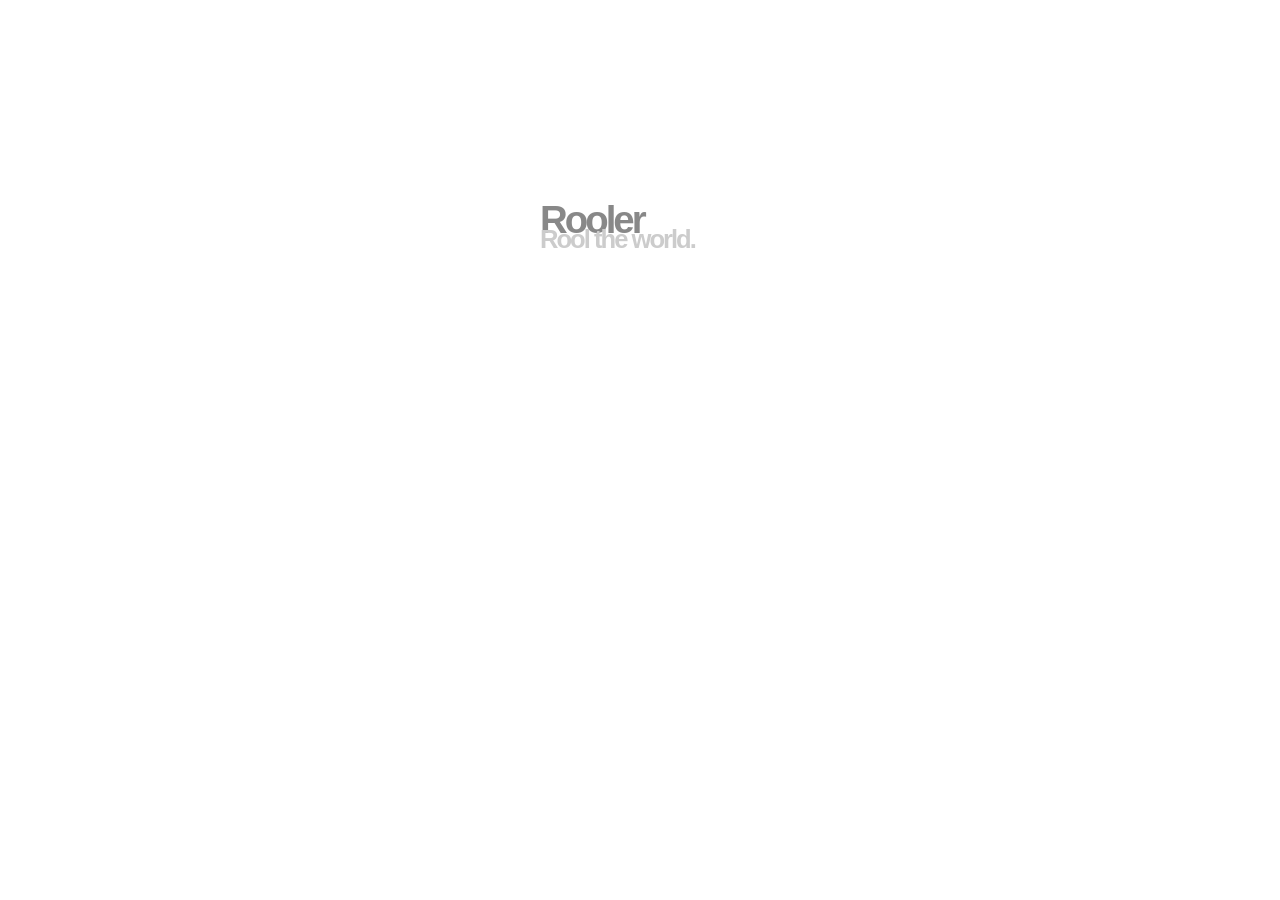
<file: gae/rooler/bounds.html>
<!DOCTYPE html>
<html>
  <head>
    <title>r o o l e r</title>
    <style>
      html body {
        margin: 0;
        padding: 0;
      }
      body {
        font: .8em Arial, Helvetica, 'bitstream vera sans', sans-serif;
        overflow: hidden;
      }
      h1 {
        color: #888;
        font-size: 300%;
        letter-spacing: -3px;
        font-weight: bold;
        margin-bottom: -38px;
      }

      h2 {
        color: #CCC;
        font-size: 200%;
        letter-spacing: -2px;
        font-weight: bold;
      }

      a {
        text-decoration: none;
      }

      .content {
        width:200px;
        margin: 200px auto 0 auto;
      }

    </style>

    <link href='rooler/rooler.css' rel='stylesheet' type='text/css'/>

    <script src='rooler/screenshot.js' type='text/javascript'></script>
    <script src='rooler/screencoordinates.js' type='text/javascript'></script>
    <script src='rooler/bounds.js' type='text/javascript'></script>
    <script src='rooler/distance.js' type='text/javascript'></script>
    <script src='rooler/rooler.js' type='text/javascript'></script>

    <script type='text/javascript'>
    window.Rooler = {};

    start = function() {
      window.Rooler.screenCoordinates = new rooler.ScreenCoordinates();


      var boundsTool = new rooler.BoundsTool();
      boundsTool.canClose = false;

      updateScreenshot();
    }

    updateScreenshot = function() {
      var canvas = document.createElement('canvas');
      canvas.width = window.innerWidth;
      canvas.height = window.innerHeight;

      var context = canvas.getContext('2d');
      context.fillStyle = 'white'
      context.fillRect(0, 0, canvas.width, canvas.height);

      var logo = document.getElementById('logo');
      context.drawImage(logo, logo.offsetLeft, logo.offsetTop);

      window.Rooler.screenShot = new rooler.ScreenShot(canvas)
    }

    window.addEventListener('load', function() {
      start();
    }, false);

    window.addEventListener('resize', function() {
      updateScreenshot();
    }, false);
    </script>
  </head>
  <body>
    <div class='content'>
      <a href='rooler.crx'>
        <img src='logo.png' id='logo' style='opacity: 0'/>
        <!--<img src='logo.png' style='position: relative; top: -59px; z-index: 2000;'/>-->
        <div style='position: relative; top: -86px'>
          <h1><span>Rooler</span></h1>
          <h2><span>Rool the world.</span></h2>
        </div>
      </a>
    </div>
  </body>
</html>
</file>
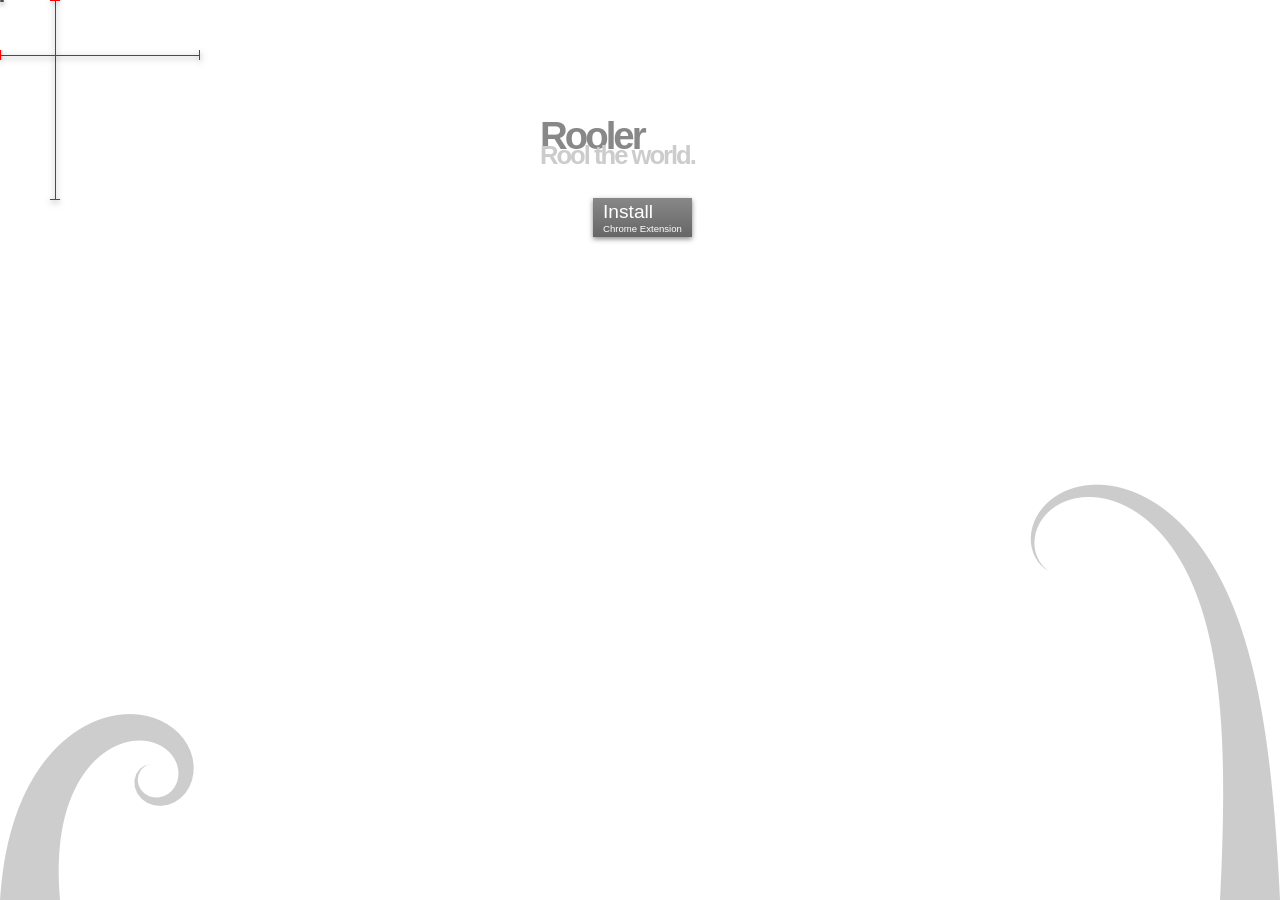
<file: gae/rooler/demo.html>
<!DOCTYPE html>
<html>
  <head>
    <title>r o o l e r</title>
    <style>
      html body {
        margin: 0;
        padding: 0;
        height: 100%;
      }
      body {
        font: .8em Arial, Helvetica, 'bitstream vera sans', sans-serif;
        overflow: hidden;
      }
      h1 {
        color: #888;
        font-size: 300%;
        letter-spacing: -3px;
        font-weight: bold;
        margin-bottom: -38px;
      }

      h2 {
        color: #CCC;
        font-size: 200%;
        letter-spacing: -2px;
        font-weight: bold;
      }
      h3 {
        margin-bottom: 0;
      }

      a {
        text-decoration: none;
      }

      #contentRoot {
        position: absolute;
        width: 100%;
        height: 100%;
        background: white;
      }

      .content {
        width:200px;
        margin: 200px auto 0 auto;
      }

      #curve1 {
        position: absolute;
        bottom: 0;
        left: 0;
      }
      #curve2 {
        position: absolute;
        bottom: 0;
        right: 0;
      }

      #install {
        font-size: 150%;
        display: inline-block;
        padding: 3px 10px;
        margin-left: 53px;
        top: 84px;
        z-index: 5000;
        position: absolute;
        visibility: hidden;
        background-image: -webkit-linear-gradient(top,#888,#666);
        color: white;
        -moz-box-shadow: 0px 2px 5px #888;
        -webkit-box-shadow: 0px 2px 5px #888;
        box-shadow: 0px 2px 5px #888;
      }
      #install:hover {
        background-image: -webkit-linear-gradient(top,#777,#555);
      }

      .instructions {
        position: absolute;
        margin-left: -20px;
        width: 300px;
        top: 250px;
        color: #888;
      }

    </style>

    <link href='rooler/rooler.css' rel='stylesheet' type='text/css'/>
    <script src='rooler/base.js' type='text/javascript'></script>
    <script src='html2canvas.js' type='text/javascript'></script>
    <script src='rooler/tool.js' type='text/javascript'></script>
    <script src='rooler/screenshot.js' type='text/javascript'></script>
    <script src='rooler/screencoordinates.js' type='text/javascript'></script>
    <script src='rooler/capture.js' type='text/javascript'></script>
    <script src='rooler/loupe.js' type='text/javascript'></script>
    <script src='rooler/magnifier.js' type='text/javascript'></script>
    <script src='rooler/bounds.js' type='text/javascript'></script>
    <script src='rooler/distance.js' type='text/javascript'></script>
    <script src='rooler/rooler.js' type='text/javascript'></script>

    <script type='text/javascript'>
    window.Rooler = {};
    var tool = null;
    var instructions = null;

    start = function() {
      if (navigator.userAgent.toLowerCase().indexOf('chrome') > -1) {
        document.getElementById('install').style.visibility = 'visible';
      }

      if (tool) {
        tool.close();
        tool = null;
      }

      window.Rooler.screenCoordinates = new rooler.ScreenCoordinates();

      var hash = window.location.hash;
      var toolName = 'DistanceTool';
      if (hash) {
        var name = hash.slice(1);
        if (name == 'bounds') {
          toolName = 'BoundsTool';
        } else if (name == 'magnify') {
          toolName = 'Magnifier';
        } else if (name == 'loupe') {
          toolName = 'Loupe';
        }
      }

      if (instructions) {
        rooler.addClass(instructions, 'roolerHidden');
      }

      instructions = document.getElementById(toolName + 'Instructions');
      if (instructions) {
        rooler.removeClass(instructions, 'roolerHidden');
      }

      tool = new rooler[toolName]();
      tool.setCanClose(false);

      updateScreenshot();
    }

    updateScreenshot = function() {
      var canvas = rooler.Html2Canvas.capture(document.getElementById('contentRoot'));
      window.Rooler.screenShot = new rooler.ScreenShot(canvas)

      // document.body.appendChild(canvas);
      // canvas.style.position = 'absolute';
      // canvas.style.top = '0';
      // canvas.style.left = '0';
      // canvas.style.opacity = .8;
    }

    window.addEventListener('load', function() {
      start();
    }, false);

    window.addEventListener('resize', function() {
      updateScreenshot();
    }, false);

    window.addEventListener('hashchange', function() {
      start();
    }, false);
    </script>
  </head>
  <body>
    <div id='contentRoot'>
      <div class='content'>
        <img id='curve1', src='curve.png'/>
        <img id='curve2', src='curve2.png'/>
        <div style='position: relative; top: -86px;'>
          <h1><span>Rooler</span></h1>
          <h2><span>Rool the world.</span></h2>
            <a id='install' href='rooler.crx'><span>Install</span><span style='font-size:.5em; display:block'>Chrome Extension</span></a>
        </div>
        <div>
      </div>
      <div id='MagnifierInstructions' class='instructions roolerHidden'>
        <h3>Magnifier</h3>
        <div>&raquo;Use arrow keys to micro-adjust the position.</div>
        <div>&raquo;Use 'space' key to reset the coordinates- useful</div>
        <div style='margin-left:8px'>for complex measurements.</div>
      </div>
      <div id='BoundsToolInstructions' class='instructions roolerHidden'>
        <h3>Bounds</h3>
        <div>&raquo;Drag a box around the element to be measured.</div>
        <div>&raquo;Click the camera icon to save the selected area.</div>
      </div>
      <div id='LoupeInstructions' class='instructions roolerHidden'>
        <h3>Magnifier</h3>
        <div>&raquo;Use arrow keys to micro-adjust the position.</div>
        <div>&raquo;Use 'space' key to reset the coordinates- useful</div>
        <div style='margin-left:8px'>for complex measurements.</div>
      </div>
    </div>
  </body>
</html>
</file>
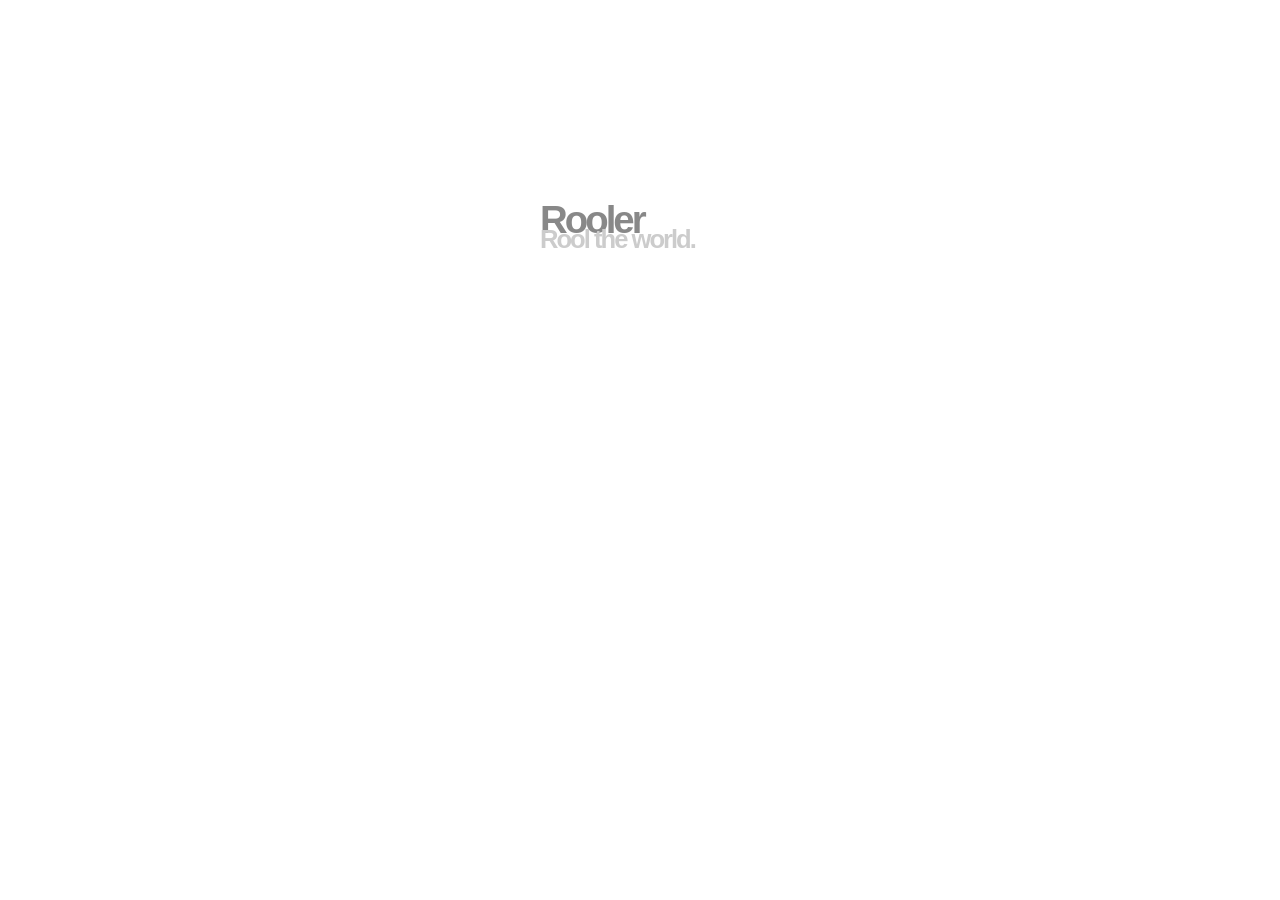
<file: gae/rooler/magnifier.html>
<!DOCTYPE html>
<html>
  <head>
    <title>r o o l e r</title>
    <style>
      html body {
        margin: 0;
        padding: 0;
      }
      body {
        font: .8em Arial, Helvetica, 'bitstream vera sans', sans-serif;
        overflow: hidden;
      }
      h1 {
        color: #888;
        font-size: 300%;
        letter-spacing: -3px;
        font-weight: bold;
        margin-bottom: -38px;
      }

      h2 {
        color: #CCC;
        font-size: 200%;
        letter-spacing: -2px;
        font-weight: bold;
      }

      a {
        text-decoration: none;
      }

      .content {
        width:200px;
        margin: 200px auto 0 auto;
      }

    </style>

    <link href='rooler/rooler.css' rel='stylesheet' type='text/css'/>

    <script src='rooler/screenshot.js' type='text/javascript'></script>
    <script src='rooler/screencoordinates.js' type='text/javascript'></script>
    <script src='rooler/magnifier.js' type='text/javascript'></script>
    <script src='rooler/distance.js' type='text/javascript'></script>
    <script src='rooler/rooler.js' type='text/javascript'></script>

    <script type='text/javascript'>
    window.Rooler = {};

    start = function() {
      window.Rooler.screenCoordinates = new rooler.ScreenCoordinates();

      var tool = new rooler.Magnifier();
      tool.setCanClose(false);

      updateScreenshot();
    }

    updateScreenshot = function() {
      var canvas = document.createElement('canvas');
      canvas.width = window.innerWidth;
      canvas.height = window.innerHeight;

      var context = canvas.getContext('2d');
      context.fillStyle = 'white'
      context.fillRect(0, 0, canvas.width, canvas.height);

      var logo = document.getElementById('logo');
      context.drawImage(logo, logo.offsetLeft, logo.offsetTop);

      window.Rooler.screenShot = new rooler.ScreenShot(canvas)
    }

    window.addEventListener('load', function() {
      start();
    }, false);

    window.addEventListener('resize', function() {
      updateScreenshot();
    }, false);
    </script>
  </head>
  <body>
    <div class='content'>
      <a href='rooler.crx'>
        <img src='logo.png' id='logo' style='opacity: 0'/>
        <!--<img src='logo.png' style='position: relative; top: -59px; z-index: 2000;'/>-->
        <div style='position: relative; top: -86px; z-index: 100;'>
          <h1><span>Rooler</span></h1>
          <h2><span>Rool the world.</span></h2>
        </div>
      </a>
    </div>
  </body>
</html>
</file>
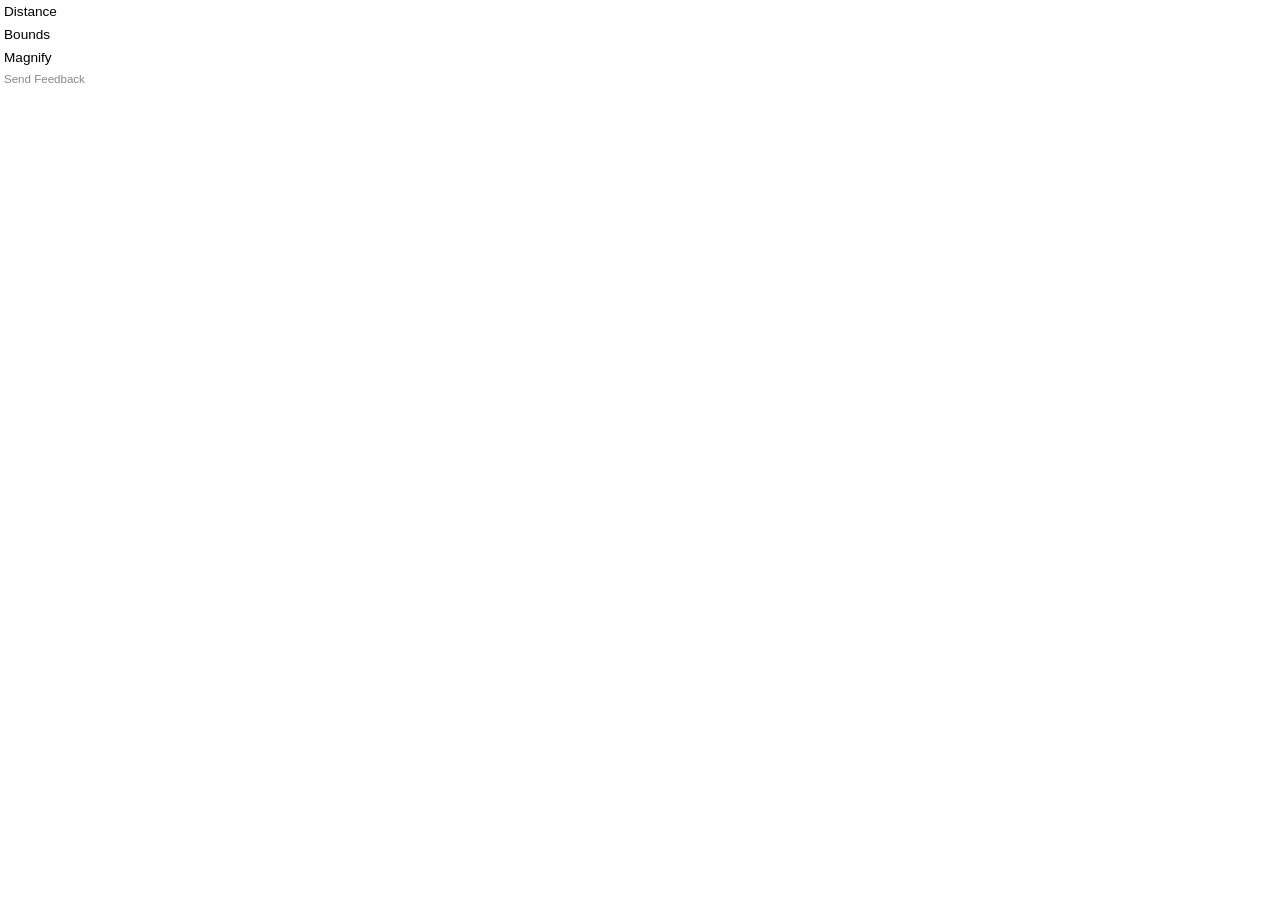
<file: gae/rooler/rooler/popup.html>
<!DOCTYPE html>
<html>
  <head>
    <title></title>

    <style>
      body {
        font-family:  Arial, Helvetica, sans-serif;
        font-size: .85em;
        width: 150px;
        margin: 0;
      }

      .menuItem {
        padding: 4px;
        cursor: default;
      }

      .menuItem:hover {
        background: #CCC;
      }

      #feedback {
        font-size: .85em;
        color: #888;
      }
    </style>
    <script src='popup.js' type='text/javascript'></script>
  </head>

  <body>
    <div id='menu'>
      <div id='distanceTool' class='menuItem'>
        <span>Distance</span>
      </div>
      <div id='boundsTool' class='menuItem'>
        <span>Bounds</span>
      </div>
      <!-- <div id='magnifierTool' class='menuItem'>
        <span>Magnify</span>
      </div> -->
      <div id='loupeTool' class='menuItem'>
        <span>Magnify</span>
      </div>
      <div id='feedback' class='menuItem'>
        <span>Send Feedback</span>
      </div>
  </body>
</html>
</file>
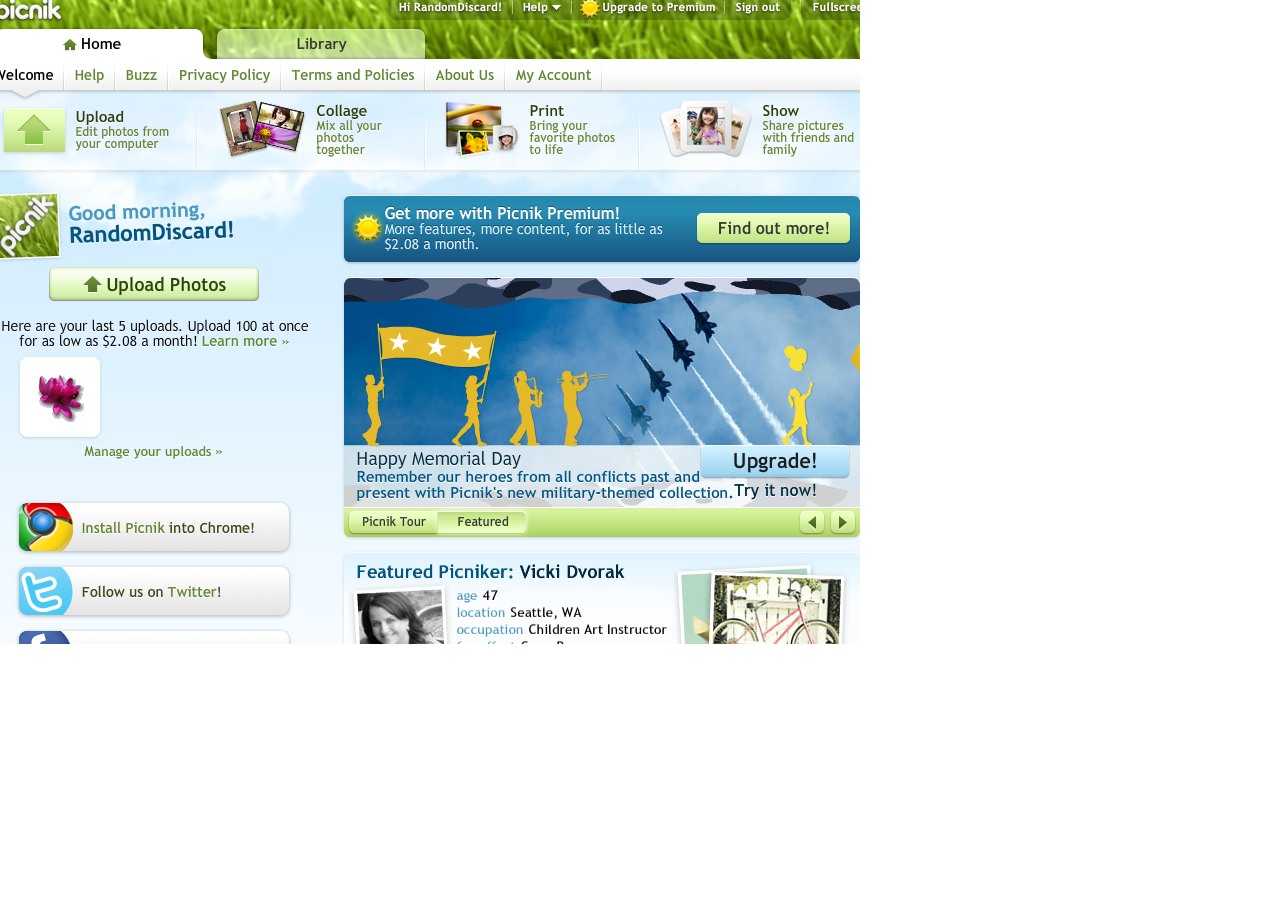
<file: gae/rooler/tests/Magnify.html>
<!DOCTYPE html>
<html>
  <head>
    <title>Magnify</title>

    <style>
      html body {
        margin: 0;
        padding: 0;
      }
    </style>

    <link href='../rooler/rooler.css' rel='stylesheet' type='text/css'/>

    <script src='../rooler/rooler.js' type='text/javascript'></script>

    <script type='text/javascript'>
      window.addEventListener('load', function() {
        window.Rooler = {};

        var img = document.getElementById('image');
        var screenShot = rooler.ScreenShot.fromImage(img);
        window.Rooler.screenShot = screenShot;

        var magnifier = new rooler.Magnifier();
        //magnifier.magnify();
        /*
        img.addEventListener('mousemove', function(e) {
          var point = {
            x: e.pageX,
            y: e.pageY
          };

          magnifier.magnify(screenShot, 2, point);
        }, false);
        */
      }, false);


    </script>
  </head>

  <body>
    <img src='picnik.png' id='image'/>
  </body>
</html>
</file>
<file: gae/rooler/rooler/rooler.css>
﻿.roolerRoot {
  position: fixed;
  top: 0;
  left: 0;
  right: 0;
  bottom: 0;
  font: 12px Arial, Helvetica, 'bitstream vera sans', sans-serif;
}

.roolerRoot>div {
  position: '';
  display: '';
  background: '';
  color '';
}

.roolerCrosshairs
{
  width:200px;
  height:200px;
  position: absolute;
  z-index: 1000;
}

.roolerVertical
{
  width:10px;
  height: 100%;
  left:50px;
  position: absolute;
}

.roolerVerticalBar
{
  width:1px;
  height: 100%;
  background: red;
  position: absolute;
  left: 5px;
  box-shadow: 0px 2px 6px rgba(0, 0, 0, .5);
}

.roolerVerticalTop
{
  width: 100%;
  height: 1px;
  background: red;
  top:0px;
  position:absolute;
  box-shadow: 0px 2px 5px rgba(0, 0, 0, .5);
}

.roolerVerticalBottom
{
  width: 100%;
  height: 1px;
  background: red;
  bottom:0px;
  position:absolute;
  box-shadow: 0px 2px 6px rgba(0, 0, 0, .5);
}

.roolerHorizontal
{
  width: 100%;
  height: 10px;
  top:50px;
  position:absolute;
}

.roolerHorizontalBar
{
  width: 100%;
  height: 1px;
  background: red;
  top:5px;
  position:absolute;
  box-shadow: 0px 2px 6px rgba(0, 0, 0, .5);
}

.roolerHorizontalLeft
{
  width:1px;
  height: 100%;
  background: red;
  position: absolute;
  left:0px;
  box-shadow: 0px 2px 6px rgba(0, 0, 0, .5);
}

.roolerHorizontalRight
{
  width:1px;
  height: 100%;
  background: red;
  position: absolute;
  right:0px;
  box-shadow: 0px 2px 6px rgba(0, 0, 0, .5);
}

.roolerDimensions
{
  -webkit-border-radius: 3px;
  -moz-border-radius: 3px;
  border-radius: 3px;
  background: rgba(0, 0, 0, .7);
  color: white;
  position: absolute;
  font-size: 10pt;
  font-family: Courier New;
  font-style: bold;
  padding: 2px 2px 0 2px;
  z-index: 1000;
  white-space: nowrap;
  -moz-box-shadow: 0px 2px 5px rgba(0, 0, 0, .7);
  -webkit-box-shadow: 0px 2px 5px rgba(0, 0, 0, .7);
  box-shadow: 0px 2px 5px rgba(0, 0, 0, .7);
}

.roolerOverlay {
  position: fixed;
  top: 0;
  left: 0;
  bottom: 0;
  right: 0;
}

.roolerMagnifier {
  position: fixed;
  right: 0px;
  top: 0px;
  background: rgba(0,0,0,.6);
  padding: 5px 5px 20px 5px;
  z-index: 2000;
  width: auto;
  height: auto;
  left: auto;
}

.roolerHidden {
  visibility: hidden;
}

.roolerMagnifierCloseButton {
  width: 15px;
  height: 15px;
  border-radius: 7.5px;
  position: absolute;
  top: 3px;
  right: 3px;
  cursor: pointer;
}

.roolerMagnifierCloseIcon {
  width: 100%;
  height: 100%;
  background: url(close.png);
}

.roolerMagnifierCloseButton:hover {
  background: #555;
}

.roolerMagnifierColorPreview {
  position: absolute;
  bottom: 5px;
  left: 5px;
  width: 30px;
  height: 15px;
}

.roolerMagnifierColorText {
  color: white;
  position: absolute;
  bottom: 5px;
  left: 40px;
  font: 12px Arial, Helvetica, 'bitstream vera sans', sans-serif;
}

.roolerMagnifierPositionText {
  color: white;
  position: absolute;
  bottom: 5px;
  right: 5px;
  font: 12px Arial, Helvetica, 'bitstream vera sans', sans-serif;
  /*float: right;*/
}

.roolerMagnifierCrosshairV {
  width: 1px;
  position: absolute;
  top: 5px;
  bottom: 23px;
  left:153px;
  background: red;
}

.roolerMagnifierCrosshairH {
  height: 1px;
  position: absolute;
  background: red;
  left: 5px;
  right: 5px;
  top: 153px;
}

.roolerBoundsTop {
  position: fixed;
  top: 0px;
  left: 0px;
  right: 0px;
  height: 0;
  background: rgba(0, 0, 0, .3);
}

.roolerBoundsRight {
  position: fixed;
  top: 0px;
  width: 100%;
  right: 0px;
  bottom: 0px;
  background: rgba(0, 0, 0, .3);
}

.roolerBoundsBottom {
  position: fixed;
  height: 0%;
  left: 0px;
  right: 0px;
  bottom: 0px;
  background: rgba(0, 0, 0, .3);
}

.roolerBoundsLeft {
  position: fixed;
  top: 0px;
  left: 0px;
  width: 0px;
  bottom: 0px;
  background: rgba(0, 0, 0, .3);
}

.roolerCamera {
  width: 24px;
  height: 24px;
  background: url(camera.png);
  top: 15px;
  left: 2px;
  position: relative;
  cursor: pointer;
  opacity: .7;
}

.roolerCamera.roolerHidden {
  display: none;
}

.roolerCamera:hover {
  opacity: 1;
}

.roolerInstructions {
  position: fixed;
  top: 10px;
  left: 10px;
  text-shadow: white 0 0 5px, white 0 0 5px, white 0 0 2px, white 0 0 1px;
}

.roolerShield {
  position: fixed;
  top: 0;
  right: 0;
  bottom: 0;
  left: 0;
  background: rgba(0, 0, 0, .8);
  z-index: 5000;
}

.roolerPopup {
  display: inline-block;
  position: absolute;
}

.roolerCaptureInstructions {
  text-shadow: black 0 0 5px, black 0 0 5px, black 0 0 5px, black 0 0 1px;
  color: #CCC;
  text-align: center;
  font-weight: bold;
}

.roolerCaptureMatte {
  padding: 5px;
}

.roolerLoupe {
  width: 55px;
  height: 55px;
  position: fixed;
  z-index: 6000;
}

.roolerLoupeInfo {
  position: fixed;
  top: 0;
  right: 0;
  background: rgba(0, 0, 0, .7);
  border-radius: 0 0 0 5px;
  color: white;
  font: 12px Arial, Helvetica, 'bitstream vera sans', sans-serif;

  -moz-box-shadow: 0px 2px 5px rgba(0, 0, 0, .7);
  -webkit-box-shadow: 0px 2px 5px rgba(0, 0, 0, .7);
  box-shadow: 0px 2px 5px rgba(0, 0, 0, .7);
}

.roolerLoupeInfo>div {
  display: inline-block;
  vertical-align: top;
}

.roolerLoupeColorPreview {
  width: 30px;
  height: 16px;

  background: red;
  margin-right: 5px;
  border-radius: 0 0 0 5px;
}

.roolerLoupeColorText {
  width: 65px;
  margin-top: 1px;
  margin-bottom: 1px;
}

.roolerLoupePositionText {
  margin-top: 1px;
  margin-bottom: 1px;
  width: 65px;
}
</file>
